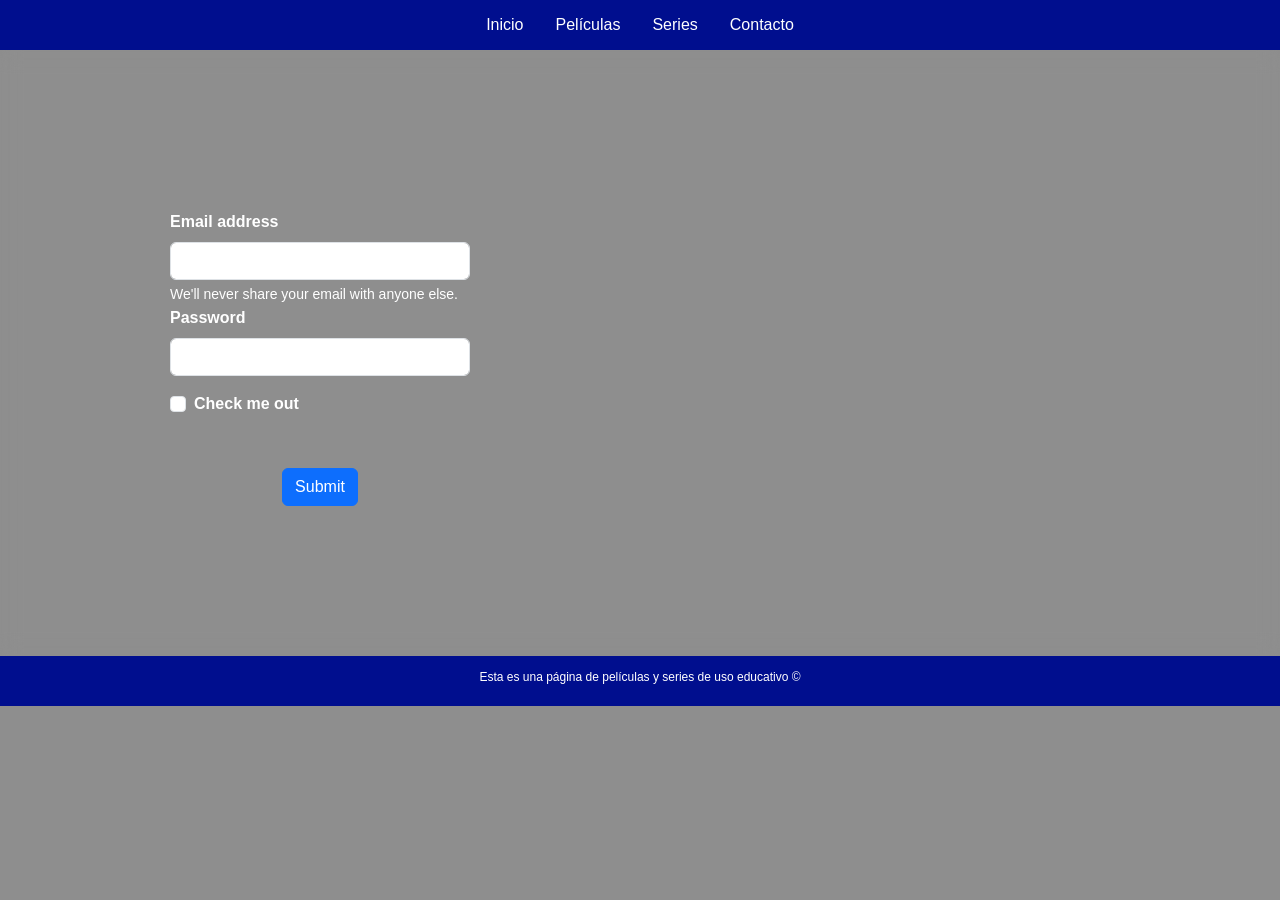
<file: login.html>
<!DOCTYPE html>
<html lang="en">
<head>
    <meta charset="UTF-8">
    <meta name="viewport" content="width=device-width, initial-scale=1.0">
    <title>Document</title>
    <link href="https://cdn.jsdelivr.net/npm/bootstrap@5.0.2/dist/css/bootstrap.min.css" rel="stylesheet" integrity="sha384-EVSTQN3/azprG1Anm3QDgpJLIm9Nao0Yz1ztcQTwFspd3yD65VohhpuuCOmLASjC" crossorigin="anonymous">
    <link rel="stylesheet" href="css/style.css">
</head>
<body>

    <header>
        <nav class="">
            <ul class="nav justify-content-center">
                <li class="nav__item"><a href="index.html" class="nav-link active nav__item--link">Inicio</a></li>
                <li class="nav__item"><a href="peliculas.html" class="nav-link nav__item--link">Películas</a></li>
                <li class="nav__item"><a href="series.html" class="nav-link nav__item--link">Series</a></li>
                <li class="nav__item"><a href="login.html" class="nav-link nav__item--link">Contacto</a></li>
            </ul>
        </nav>
    </header>

    <main>
        <form>
            <div class="div__mail mb-3">
                <label for="exampleInputEmail1" class="form-label">Email address</label>
                <input type="email" class="form-control" id="exampleInputEmail1" aria-describedby="emailHelp">
                <div id="emailHelp" class="form-text">We'll never share your email with anyone else.</div>
            </div>
            <div class="div__password mb-3">
                <label for="exampleInputPassword1" class="form-label">Password</label>
                <input type="password" class="form-control" id="exampleInputPassword1">
            </div>
            <div class="div_check mb-3 form-check">
                <input type="checkbox" class="form-check-input" id="exampleCheck1">
                <label class="form-check-label" for="exampleCheck1">Check me out</label>
            </div class="div__button">
            <button type="submit" class="btn btn-primary">Submit</button>
            </form>
    </main>
    
    <footer>
        <section class="footer">
            <h3>Esta es una página de películas y series de uso educativo &#169;</h3>
            
        </section>
    </footer>
    <script src="js/main.js"></script>
    <script src="https://cdn.jsdelivr.net/npm/bootstrap@5.0.2/dist/js/bootstrap.bundle.min.js" integrity="sha384-MrcW6ZMFYlzcLA8Nl+NtUVF0sA7MsXsP1UyJoMp4YLEuNSfAP+JcXn/tWtIaxVXM" crossorigin="anonymous"></script>

</body>
</html>
</file>
<file: css/style.css>
body {
  background-color: #8e8e8e;
  font-family: Arial, sans-serif;
  margin: 0;
  box-sizing: border-box;
}

header {
  background-color: #000e8e;
  color: #fff;
  width: 100%;
  height: 50px;
}
header .nav__item--link {
  color: #fff;
}
header {
  justify-content: center;
  align-content: center;
}

aside {
  display: flex;
  justify-content: center;
  align-content: center;
  background-image: url(https://www.shutterstock.com/image-vector/modern-realistic-3d-cinema-banner-260nw-1470102290.jpg);
  background-size: 100%;
  background-repeat: no-repeat;
  background-position: center;
  width: 100%;
  height: 300px;
}
aside .tittle {
  color: #fff;
  align-content: center;
}
aside .tittle .tittle__h1 {
  font-weight: 600;
  font-size: 50px;
  font-style: oblique;
  text-align: center;
}
aside .tittle .banner__p {
  font-size: 24px;
  color: #fff;
}

main {
  background-image: url(https://static.vecteezy.com/system/resources/previews/010/852/520/non_2x/cinema-entertainment-banner-vector.jpg);
  backdrop-filter: blur(10px);
  background-size: cover;
  background-repeat: no-repeat;
  background-position: center;
  width: 100%;
  height: auto;
  justify-items: center;
}
main .banner {
  display: flex;
  justify-content: center;
  align-content: center;
  flex-direction: column;
  width: 90%;
  align-items: center;
  font-weight: 600;
  align-content: center;
  padding-top: 100px;
  margin-bottom: 20px;
}
main .banner .banner__p {
  font-size: 24px;
  color: #fff;
}
main .banner .banner__find {
  font-size: 30px;
  font-weight: 600;
  color: #fff;
}
main .banner .banner__form {
  display: flex;
  justify-content: center;
  align-content: center;
  height: 50px;
}
main .banner .banner__form .banner__input {
  width: 300px;
  height: 50px;
}
main .banner .banner__form .banner__button {
  width: 100px;
  height: 50px;
}
main .banner .banner__form .banner__button .buscar {
  width: 25px;
  height: 25px;
}
main .banner .banner__form .banner__button:hover {
  opacity: 0.5;
}
main .result {
  display: grid;
  justify-content: center;
  grid-template-columns: repeat(auto-fit, minmax(200px, 1fr));
  width: 90%;
  gap: 20px;
  padding: 10px;
}
main .result .card {
  flex-direction: column;
  background-color: #4f5cd5;
  border-radius: 10px;
  width: auto;
}
main .result .card .card__img {
  height: auto;
  border-radius: 10px;
}
main .result .card .card__img img {
  width: 100%;
}
main .result .title {
  display: flex;
  flex-direction: column;
  align-items: center;
  margin-top: 10px;
}
main .result .title .title__serie {
  font-size: 14px;
  font-weight: 600;
  color: #fff;
}
main .result .title .title__episode {
  font-size: 12px;
  color: #fff;
}
main form {
  display: flex;
  flex-direction: column;
  align-items: center;
  justify-content: center;
  gap: 20px;
  width: 50%;
  padding: 150px 0;
}
main form .div__mail {
  width: 300px;
  height: 40px;
  border-radius: 5px;
  border: none;
  justify-content: center;
  align-content: center;
  margin: 10px 0;
}
main form .div__mail label {
  width: 100%;
  color: #fff;
  text-align: left;
  font-weight: 600;
}
main form .div__mail div {
  margin-bottom: 20px;
  color: #fff;
}
main form .div__password {
  width: 300px;
  height: 40px;
  border-radius: 5px;
  border: none;
  margin: 20px 0;
  align-items: center;
}
main form .div__password label {
  width: 100%;
  color: #fff;
  text-align: left;
  font-weight: 600;
}
main form .div_check {
  width: 300px;
  height: 40px;
  border-radius: 5px;
  border: none;
  margin: 10px 0;
}
main form .div_check label {
  width: 100%;
  color: #fff;
  text-align: left;
  font-weight: 600;
}
main form .div__button {
  width: 150px;
  height: 40px;
  background-color: #4f5cd5;
  color: #fff;
  border: none;
  border-radius: 5px;
}
main form .div__button:hover {
  opacity: 0.5;
}

footer .footer {
  background-color: #000e8e;
  display: flex;
  justify-content: center;
  align-content: center;
  color: #fff;
  height: 50px;
  justify-items: center;
  align-items: center;
}
footer .footer h3 {
  font-size: 12px;
}/*# sourceMappingURL=style.css.map */
</file>
